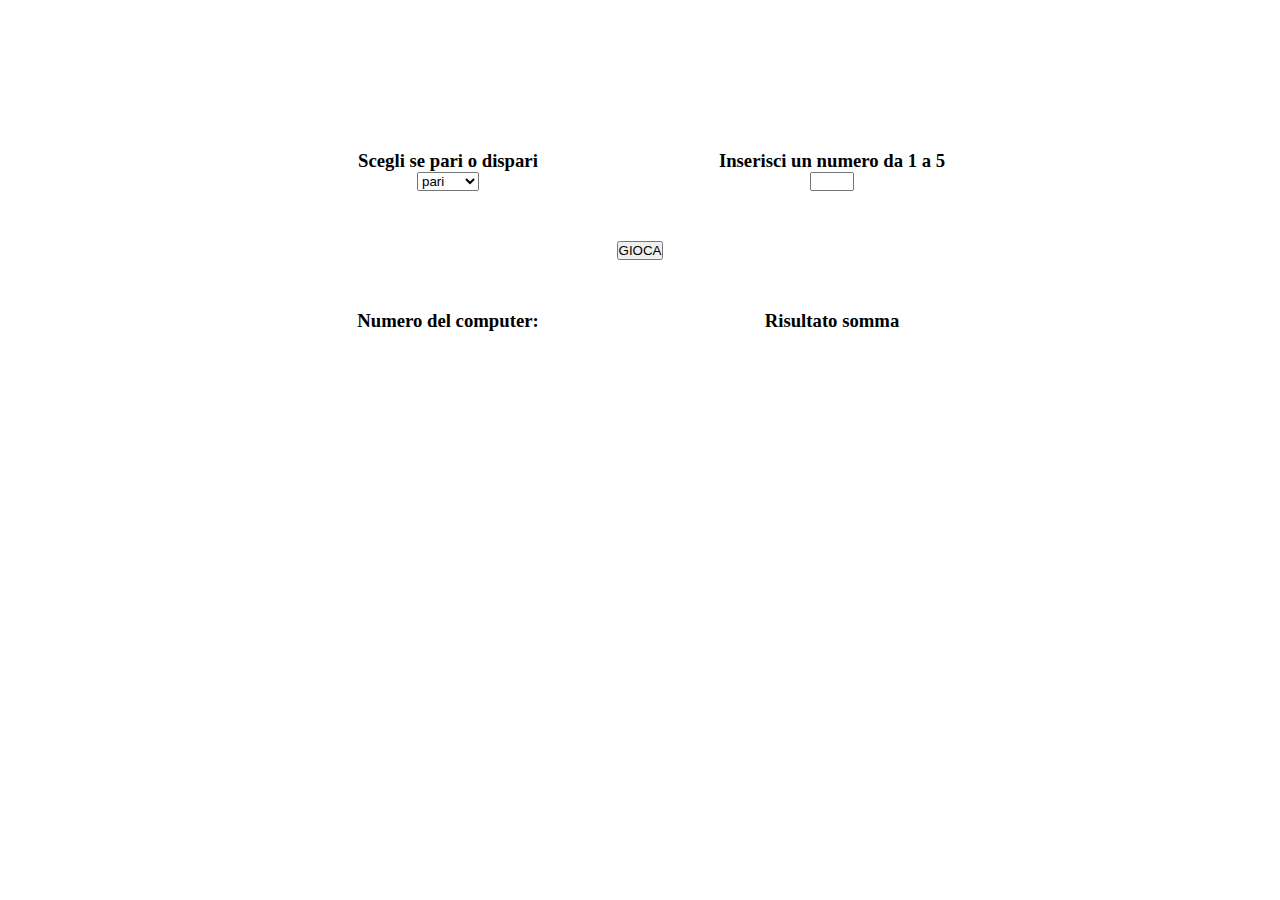
<file: pari e dispari/index.html>
<!DOCTYPE html>
<html lang="en">
<head>
    <meta charset="UTF-8">
    <meta name="viewport" content="width=device-width, initial-scale=1.0">
    <title>esercizio pari e dispari</title>
    <link rel="stylesheet" href="css/style.css">
</head>
<body>

    <div class="container">

        <div class="row">

            <div class="data">
                <h3>Scegli se pari o dispari</h3>
                <select class="odd-even-select">
                    <option value="pari">pari</option>
                    <option value="dispari">dispari</option>
                </select>
            </div>

            <div class="data">
                <h3>Inserisci un numero da 1 a 5</h3>
                <input type="number" class="user-number" min="1" max="5">
            </div>

            <button class="input-button">GIOCA</button>
        </div>

        <div class="row">
            <div class="data">
                <h3>Numero del computer:</h3>
                <h5 id="pc-result"></h5>
            </div>

            <div class="data">
                <h3>Risultato somma</h3>
                <h5 id="sum-result"></h5>
            </div>
            
        </div>

        <h2 id="risultato">

        </h2>
    </div>
    
    <!-- script js -->
    <script type="text/javascript" src="js/main.js"></script>
</body>
</html>
</file>
<file: pari e dispari/css/style.css>
* {
    padding: 0;
    margin: 0;
    box-sizing: border-box;
}

.container {
    
    width: 60%;
    margin: 0 auto;
    padding: 100px 0;
    text-align: center;

}

.row {
    display: flex;
    justify-content: space-around;
    flex-wrap: wrap;
}

.data {
    width: 50%;
    margin: 50px 0;
}
</file>
